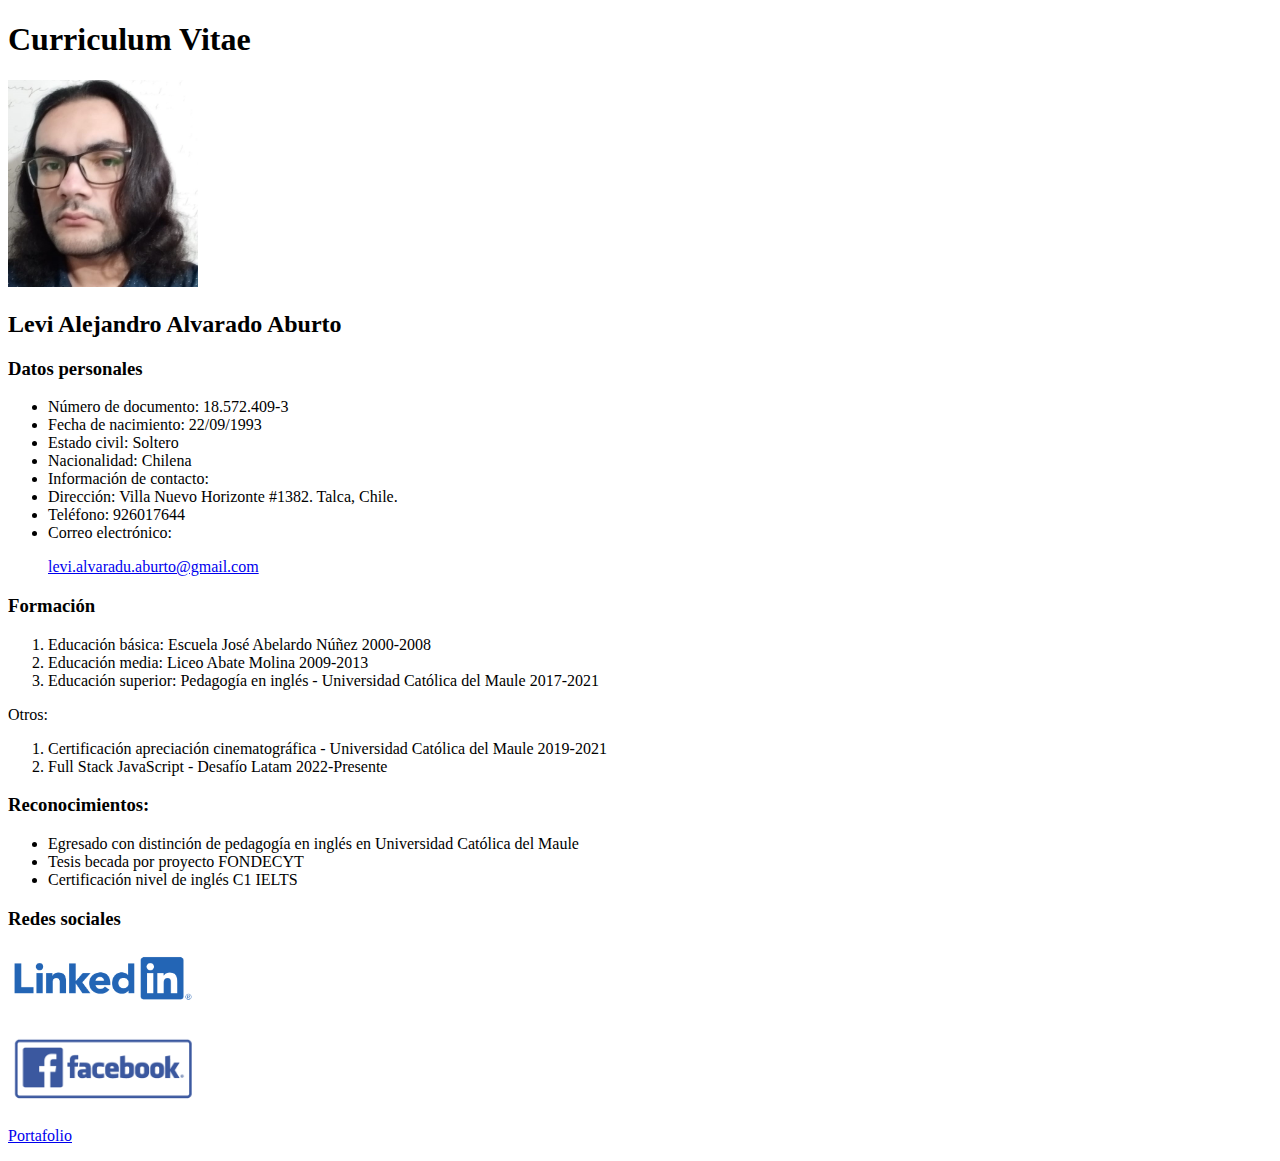
<file: index.html>
<!DOCTYPE html>
<html lang="es">
  <head>
    <meta charset="utf-8">
    <meta http-equiv="X-UA-Compatible" content="IE=edge">
    <meta name="viewport" content="width=device-width, initial-scale=1.0">
    <title>Curriculum de Levi</title>
    <link
      rel="shortcut icon"
      href="assets/imgs/favicon1.png"
      type="image/x-icon">
   <link rel="stylesheet" href="./assets/css/style.css">
  </head>
  <body>
    <h1>
      <strong>Curriculum Vitae</strong>
    </h1>
    <img src="assets/imgs/foto1.jpg" alt="Mi foto para cv">
    <h2>
      <strong>Levi Alejandro Alvarado Aburto</strong>
    </h2>
    <h3>
      <strong>Datos personales</strong>
    </h3>
    <ul>
      <li>Número de documento: 18.572.409-3</li>
      <li>Fecha de nacimiento: 22/09/1993</li>
      <li>Estado civil: Soltero</li>
      <li>Nacionalidad: Chilena</li>
      <li>Información de contacto:</li>
      <li>Dirección: Villa Nuevo Horizonte #1382. Talca, Chile.</li>
      <li>Teléfono: 926017644</li>
      <li>Correo electrónico:</li>
    </ul>
       <p class="email">
      <a
        href="mailto:levi.alvarado.aburto@gmail.com?subject=Interesado%20en%20su%20perfil"
        target="_blank"
        rel="noopener noreferrer"
        >levi.alvaradu.aburto@gmail.com</a>
       </p>
    <h3>
      <strong>Formación</strong>
    </h3>
    <ol>
      <li>Educación básica: Escuela José Abelardo Núñez 2000-2008</li>
      <li>Educación media: Liceo Abate Molina 2009-2013</li>
      <li>
        Educación superior: Pedagogía en inglés - Universidad Católica del Maule
        2017-2021
      </li>
    </ol>
    <p>Otros:</p>
    <ol>
      <li>
          Certificación apreciación cinematográfica - Universidad Católica del
          Maule 2019-2021
      </li>
      <li>Full Stack JavaScript - Desafío Latam 2022-Presente</li>
    </ol>
    <h3>
      <strong>Reconocimientos:</strong>
    </h3>
    <ul>
      <li>
        Egresado con distinción de pedagogía en inglés en Universidad Católica
        del Maule
      </li>
      <li>Tesis becada por proyecto FONDECYT</li>
      <li>Certificación nivel de inglés C1 IELTS</li>
    </ul>
    <h3>
      <strong>Redes sociales</strong>
    </h3>
    <a
      href="https://www.linkedin.com/in/levi926017644"
      target="_blank" rel="noopener noreferrer"
      ><img src="assets/imgs/linkedin.png" alt="Linkedin"></a>
    <p>
      <a
        href="https://www.facebook.com/levi.alvarado.90/"
        target="_blank" rel="noopener noreferrer"
        ><img src="assets/imgs/Facebook.png" alt="Facebook"></a>
    </p>
    <p>
      <a href="portafolio.html">Portafolio</a>
    </p>

  </body>
</html>
</file>
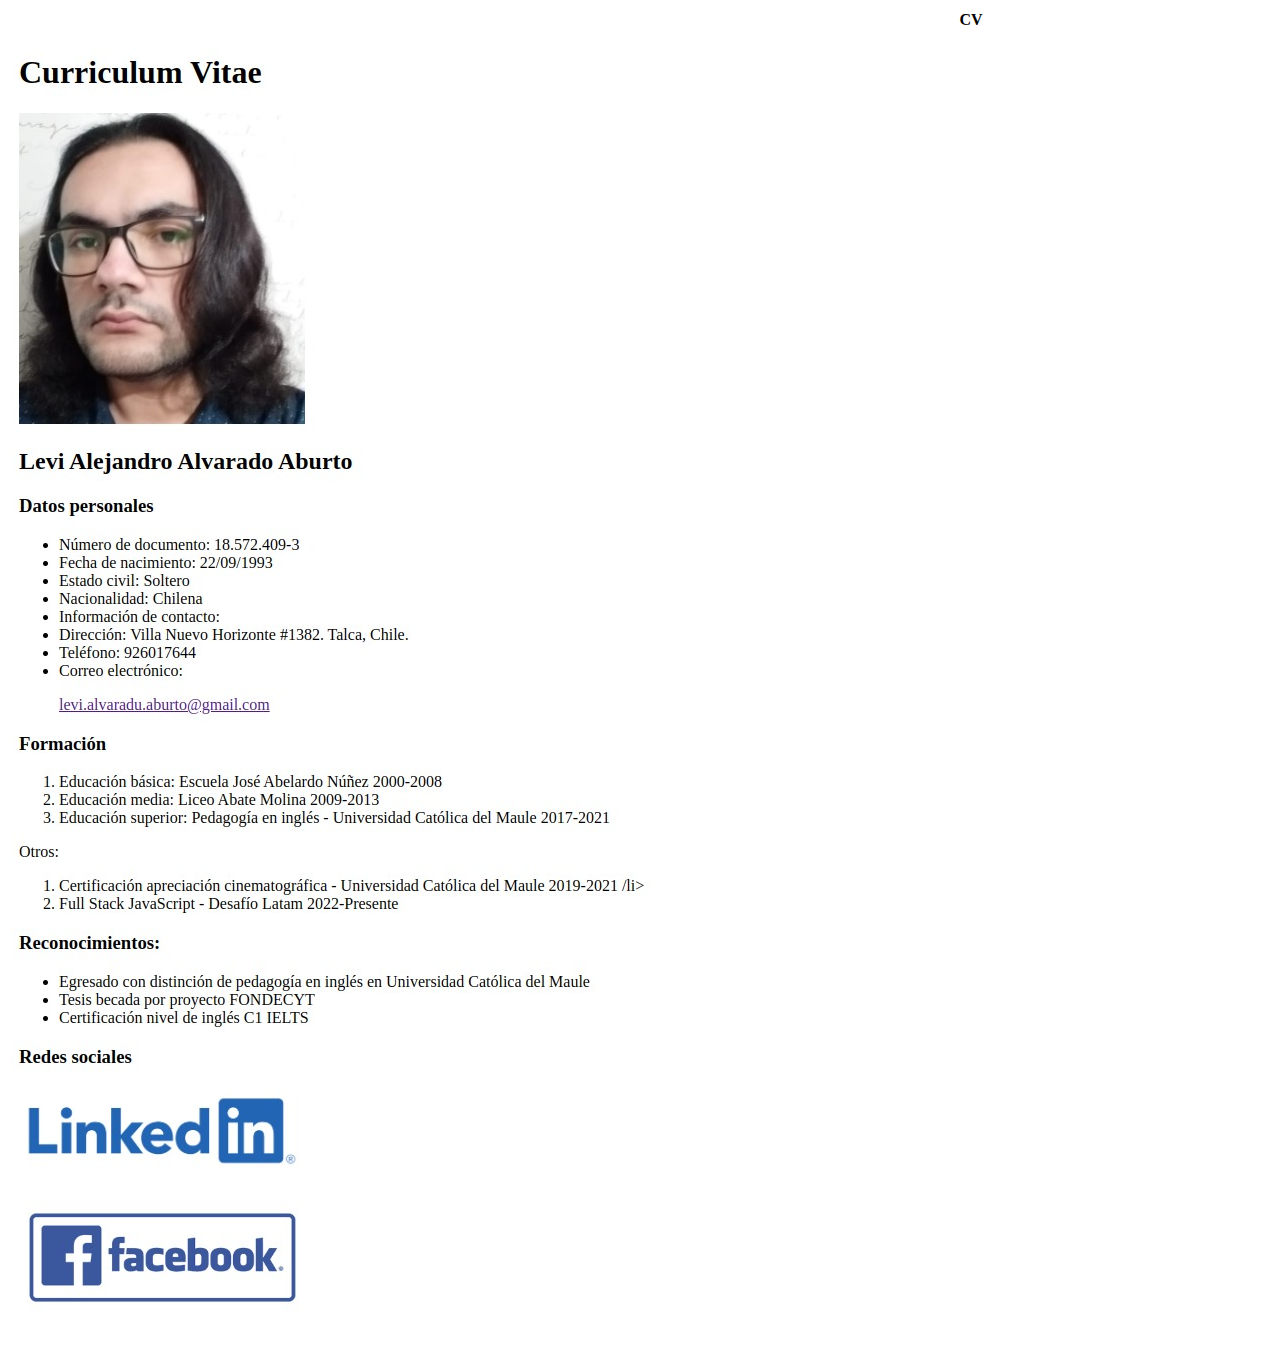
<file: portafolio.html>
<!DOCTYPE html>
<html lang="es">
  <head>
    <meta charset="utf-8" />
    <meta http-equiv="X-UA-Compatible" content="IE=edge" />
    <meta name="viewport" content="width=device-width, initial-scale=1.0" />
    <title>Portafolio</title>
  </head>
  <body>
    <table aria-describedby="cv1">
      <tr>
        <th>CV</th>
      </tr>
      <tr>
        <td>
          <img src="assets/imgs/cv-scs.png" alt="cv screenshot" />
        </td>
      </tr>
    </table>
  </body>
</html>
</file>
<file: assets/css/style.css>
img{
width: 15%;
}
.email{
    margin-left: 40px;
}
</file>
